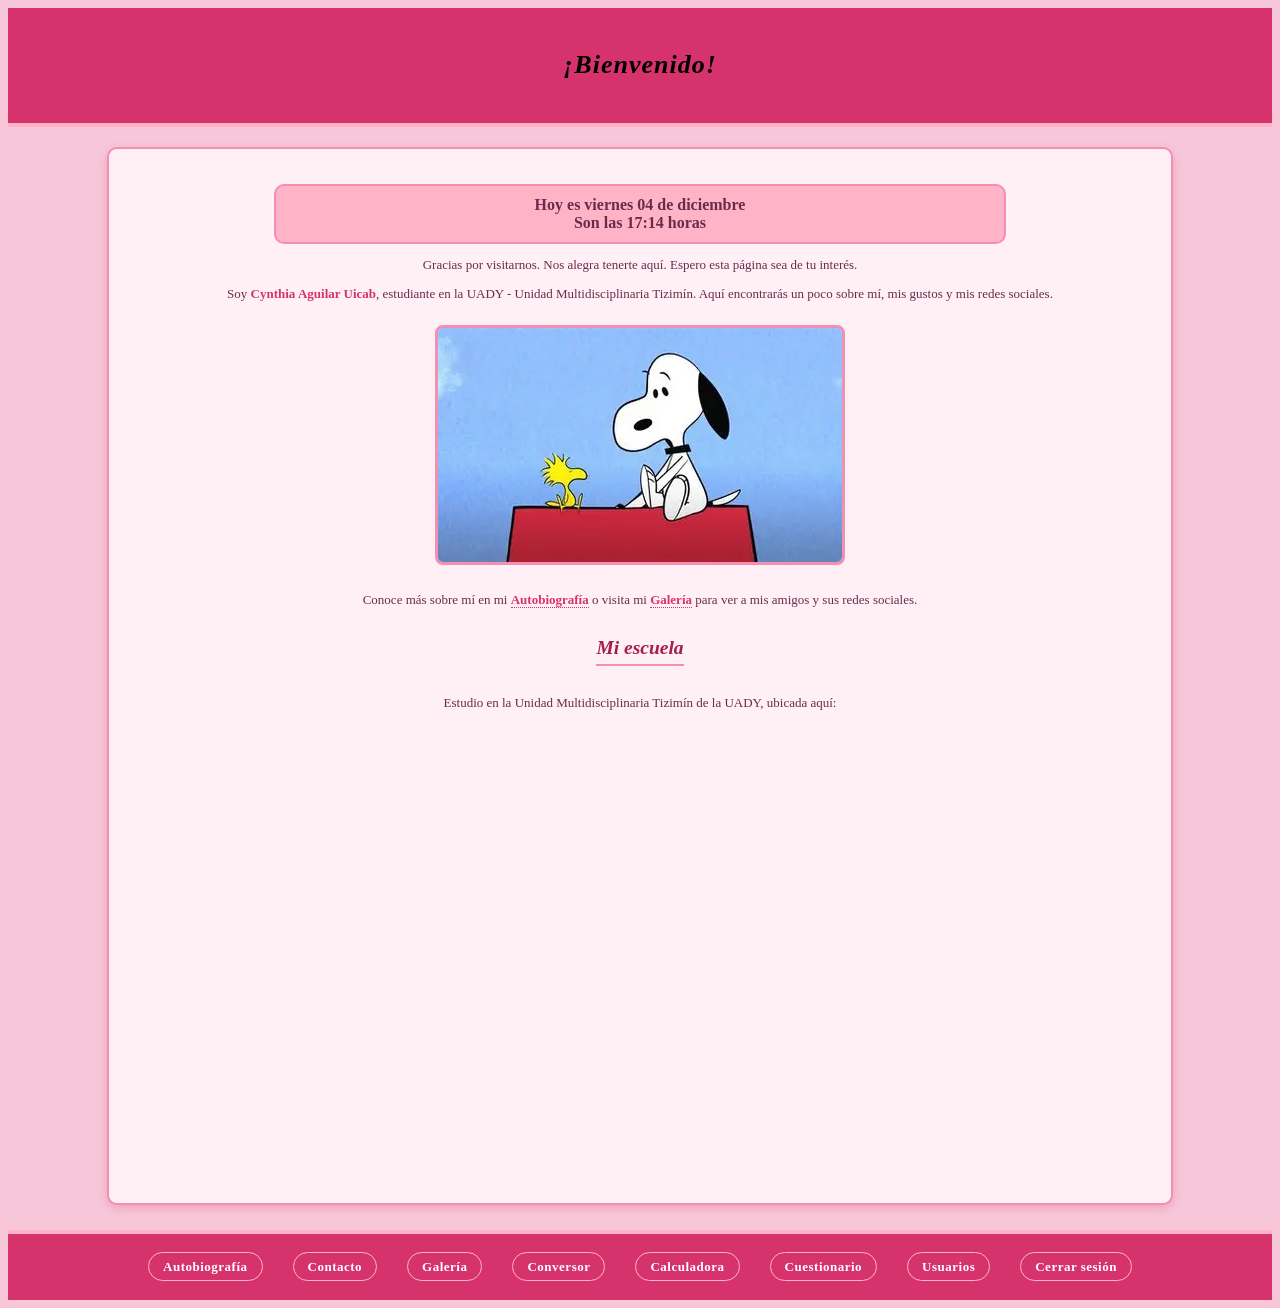
<file: index/index.html>
<!DOCTYPE html>
<html lang="es">
<head>
    <meta charset="UTF-8">
    <title>Mi página web</title>
    <meta name="author" content="Cynthia Alessandra Aguilar Uicab">
    <link rel="stylesheet" href="../css/estilos.css">
    <script type="text/javascript" src="../js/codigo.js"></script>
</head>

<body>

<header>
    <h1><em>¡Bienvenido!</em></h1>
</header>

<section>

    <div id="fecha">
        <script type="text/javascript">
            mostrar_fecha();
        </script>
    </div>

    <p>
    Gracias por visitarnos. Nos alegra tenerte aquí. Espero esta página sea de tu interés.
    </p>

    <p>
    Soy <strong>Cynthia Aguilar Uicab</strong>, estudiante en la UADY - Unidad Multidisciplinaria Tizimín. Aquí encontrarás un poco sobre mí, mis gustos y mis redes sociales.
    </p>

    <img src="../imagenes/snoppy.webp" alt="Descripción de la imagen">

    <p>
    Conoce más sobre mí en mi <a href="../autobiografia/autobiografia.html">Autobiografía</a> o visita mi <a href="../galeria/galeria.html">Galería</a> para ver a mis amigos y sus redes sociales.
    </p>

    <h2><em>Mi escuela</em></h2>

    <p>
    Estudio en la Unidad Multidisciplinaria Tizimín de la UADY, ubicada aquí:
    </p>

    <iframe src="https://www.google.com/maps/embed?pb=!1m18!1m12!1m3!1d3634.369973566061!2d-88.14397944332933!3d21.15891497581252!2m3!1f0!2f0!3f0!3m2!1i1024!2i768!4f13.1!3m3!1m2!1s0x8f522b6c741fe2ff%3A0x1a4273ac58448ae1!2sUADY%20-%20Unidad%20Multidisciplinaria%20Tizim%C3%ADn!5e0!3m2!1ses-419!2smx!4v1788193371833!5m2!1ses-419!2smx" width="600" height="450" style="border:0;" allowfullscreen="" loading="lazy" referrerpolicy="strict-origin-when-cross-origin"></iframe>
</section>

<footer>
    <nav>
        <ul>
            <li><a href="../autobiografia/autobiografia.html">Autobiografía</a></li>
            <li><a href="../contacto/contacto.html">Contacto</a></li>
            <li><a href="../galeria/galeria.html">Galería</a></li>
            <li><a href="../conversor/conversor.html">Conversor</a></li>
            <li><a href="../calculadora/calculadora.html">Calculadora</a></li>
            <li><a href="../cuestionario/cuestionario.html">Cuestionario</a></li>
            <li><a href="../db/panel.php">Usuarios</a></li>
            <li><a href="../db/logout.php">Cerrar sesión</a></li>
        </ul>
    </nav>
</footer>

</body>
</html>
</file>
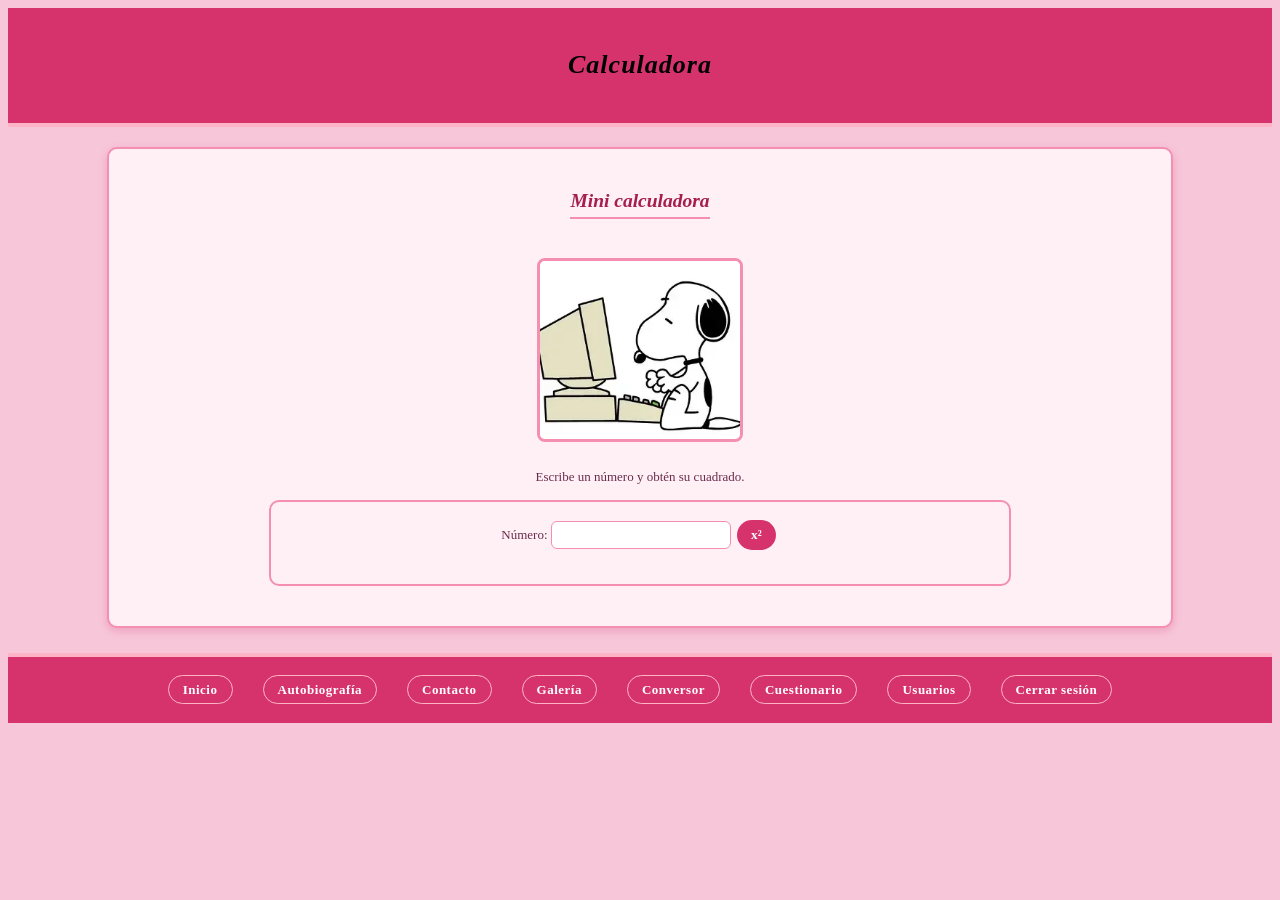
<file: calculadora/calculadora.html>
<!DOCTYPE html>
<html lang="es">
<head>
    <meta charset="UTF-8">
    <title>Calculadora</title>
    <meta name="author" content="Cynthia Alessandra Aguilar Uicab">
    <link rel="stylesheet" href="../css/estilos.css">
    <script type="text/javascript" src="../js/codigo.js"></script>
</head>

<body>

<header>
    <h1><em>Calculadora</em></h1>
</header>

<section>
    <h2><em>Mini calculadora</em></h2>
    <p>
        <img src="../imagenes/snoopy_compu.webp" alt="Snoopy usando la computadora" width="200">
    </p>
    <p>Escribe un número y obtén su cuadrado.</p>
    

    <div class="herramienta">
        <label for="num1">Número:</label>
        <input type="number" id="num1" step="1">
        <button onclick="elevar_cuadrado()">x²</button>

        <p class="resultado" id="resultado"></p>
    </div>
</section>

<footer>
    <nav>
        <ul>
            <li><a href="../index/index.html">Inicio</a></li>
            <li><a href="../autobiografia/autobiografia.html">Autobiografía</a></li>
            <li><a href="../contacto/contacto.html">Contacto</a></li>
            <li><a href="../galeria/galeria.html">Galería</a></li>
            <li><a href="../conversor/conversor.html">Conversor</a></li>
            <li><a href="../cuestionario/cuestionario.html">Cuestionario</a></li>
            <li><a href="../db/panel.php">Usuarios</a></li>
            <li><a href="../db/logout.php">Cerrar sesión</a></li>
        </ul>
    </nav>
</footer>

</body>
</html>
</file>
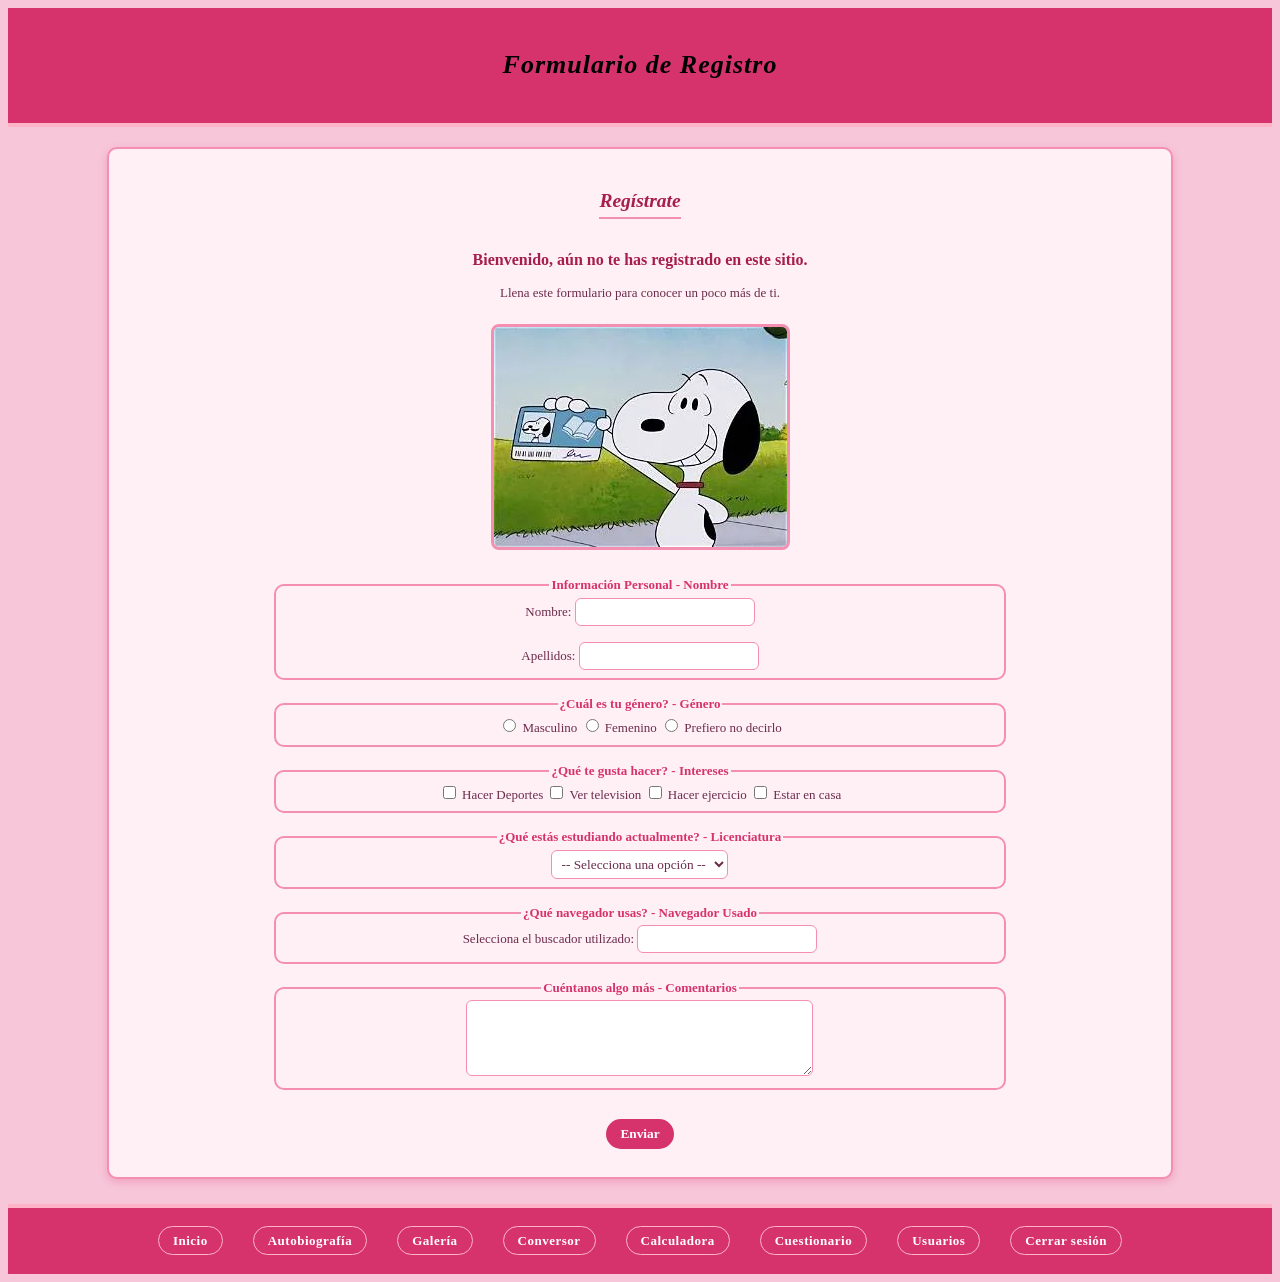
<file: contacto/contacto.html>
<!DOCTYPE html>
<html lang="es">
<head>
    <meta charset="UTF-8">
    <title>Formulario de Contacto</title>
    <meta name="author" content="Cynthia Alessandra Aguilar Uicab">
    <link rel="stylesheet" href="../css/estilos.css">
    <script type="text/javascript" src="../js/codigo.js"></script>
</head>

<body onload="saludar()">

<header>
    <h1><em>Formulario de Registro</em></h1>
</header>

<section>

    <h2><em>Regístrate</em></h2>
  
    <p class="resultado" id="saludo"></p>

    <p>Llena este formulario para conocer un poco más de ti.</p>
      <p>
        <img src="../imagenes/snoopy_credencial.webp" alt="Snoopy mostrando su credencial">
    </p>


    <form action="#" method="post" onsubmit="return validar();">

        <fieldset>
            <legend>Información Personal - Nombre</legend>
            <label for="nombre">Nombre:</label>
            <input id="nombre" name="Nombre" type="text"><br><br>
            <label for="apellidos">Apellidos:</label>
            <input id="apellidos" name="Apellidos" type="text">
        </fieldset>
        <br>

        <fieldset>
            <legend>¿Cuál es tu género? - Género</legend>
            <input type="radio" name="radio1" id="radio1">
            <label for="radio1">Masculino</label>
            <input type="radio" name="radio1" id="radio2">
            <label for="radio2">Femenino</label>
            <input type="radio" name="radio1" id="radio3">
            <label for="radio3">Prefiero no decirlo</label>
        </fieldset>
        <br>

        <fieldset>
            <legend>¿Qué te gusta hacer? - Intereses</legend>
            <input type="checkbox" name="intereses" id="deporte" value="Deportes">
            <label for="deporte">Hacer Deportes</label>
            <input type="checkbox" name="intereses" id="tv" value="Television">
            <label for="tv">Ver television</label>
            <input type="checkbox" name="intereses" id="ejercicio" value="Ejercicio">
            <label for="ejercicio">Hacer ejercicio</label>
            <input type="checkbox" name="intereses" id="estar_en_casa" value="Estar en casa">
            <label for="estar_en_casa">Estar en casa</label>
        </fieldset>
        <br>

        <fieldset>
            <legend>¿Qué estás estudiando actualmente? - Licenciatura</legend>
            <select name="select" id="licenciatura">
                <option value="">-- Selecciona una opción --</option>
                <option value="value1">Educación</option>
                <option value="value2">Contaduría</option>
                <option value="value3">Enfermería</option>
                <option value="value4">Ingeniería en software</option>
                <option value="value5">Veterinaria</option>
            </select>
        </fieldset>
        <br>

        <fieldset>
            <legend>¿Qué navegador usas? - Navegador Usado</legend>
            <label>Selecciona el buscador utilizado:
            <input list="Buscadores" name="MisBuscadores" id="navegador"></label>
            <datalist id="Buscadores">
                <option value="Chrome">
                <option value="Firefox">
                <option value="Internet Explorer">
                <option value="Opera">
                <option value="Safari">
                <option value="Microsoft Edge">
            </datalist>
        </fieldset>
        <br>

        <fieldset>
            <legend>Cuéntanos algo más - Comentarios</legend>
            <textarea id="comentarios" name="comentarios" rows="4" cols="40"></textarea>
        </fieldset>
        <br>

        <p class="error" id="errores"></p>

        <button type="submit">Enviar</button>

    </form>

</section>

<footer>
    <nav>
        <ul>
            <li><a href="../index/index.html">Inicio</a></li>
            <li><a href="../autobiografia/autobiografia.html">Autobiografía</a></li>
            <li><a href="../galeria/galeria.html">Galería</a></li>
            <li><a href="../conversor/conversor.html">Conversor</a></li>
            <li><a href="../calculadora/calculadora.html">Calculadora</a></li>
            <li><a href="../cuestionario/cuestionario.html">Cuestionario</a></li>
            <li><a href="../db/panel.php">Usuarios</a></li>
            <li><a href="../db/logout.php">Cerrar sesión</a></li>
        </ul>
    </nav>
</footer>

</body>
</html>
</file>
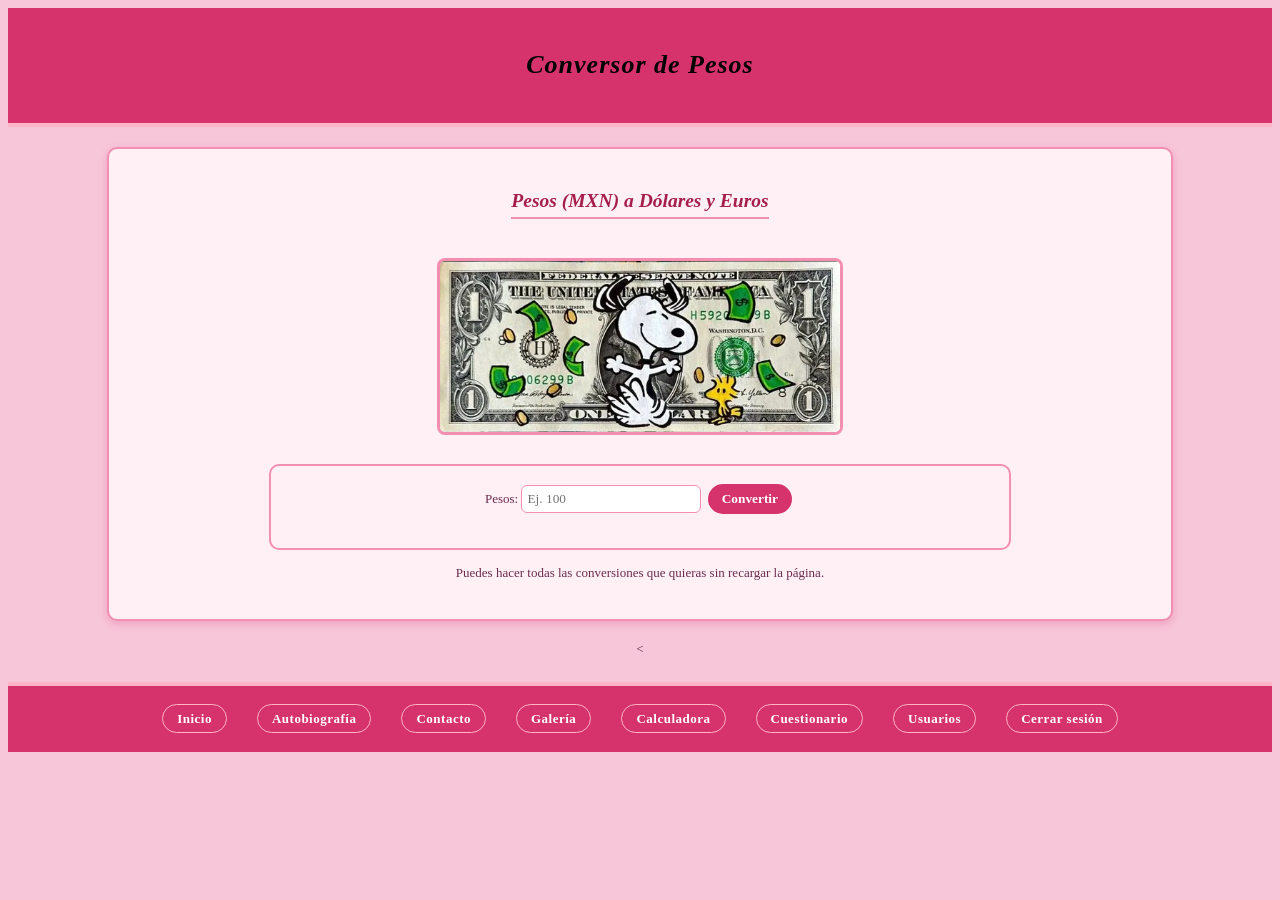
<file: conversor/conversor.html>
<!DOCTYPE html>
<html lang="es">
<head>
    <meta charset="UTF-8">
    <title>Conversor de Pesos</title>
    <meta name="author" content="Cynthia Alessandra Aguilar Uicab">
    <link rel="stylesheet" href="../css/estilos.css">
    <script type="text/javascript" src="../js/codigo.js"></script>
</head>

<body>

<header>
    <h1><em>Conversor de Pesos</em></h1>
</header>

<section>
    <h2><em>Pesos (MXN) a Dólares y Euros</em></h2>
    <p>
       <img src="../imagenes/snoopy_dolar.webp" alt="Snoopy bailando sobre un billete de un dólar" width="400">
    </p>
  

    <div class="herramienta">
        <label for="pesos">Pesos:</label>
        <input type="number" id="pesos" min="0" placeholder="Ej. 100">
        <button onclick="convertir()">Convertir</button>
        <p class="resultado" id="resultado"></p>
    </div>

    <p>Puedes hacer todas las conversiones que quieras sin recargar la página.</p>
</section>

<<footer>
    <nav>
        <ul>
            <li><a href="../index/index.html">Inicio</a></li>
            <li><a href="../autobiografia/autobiografia.html">Autobiografía</a></li>
            <li><a href="../contacto/contacto.html">Contacto</a></li>
            <li><a href="../galeria/galeria.html">Galería</a></li>
            <li><a href="../calculadora/calculadora.html">Calculadora</a></li>
            <li><a href="../cuestionario/cuestionario.html">Cuestionario</a></li>
            <li><a href="../db/panel.php">Usuarios</a></li>
            <li><a href="../db/logout.php">Cerrar sesión</a></li>
        </ul>
    </nav>
</footer>

</body>
</html>
</file>
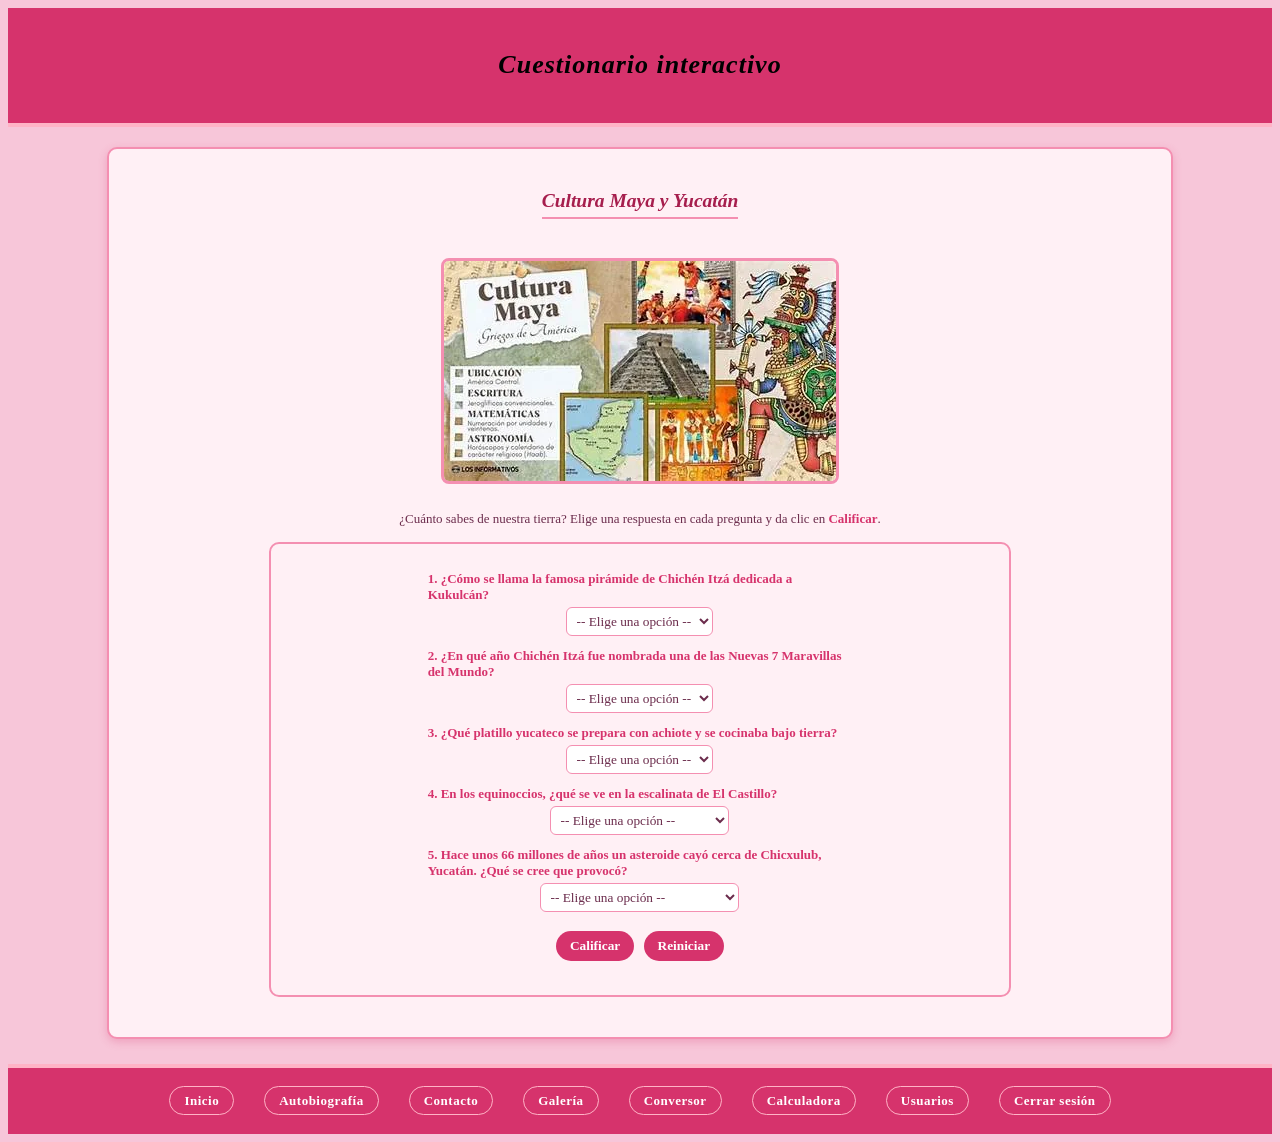
<file: cuestionario/cuestionario.html>
<!DOCTYPE html>
<html lang="es">
<head>
    <meta charset="UTF-8">
    <title>Cuestionario: Cultura Maya y Yucatán</title>
    <meta name="author" content="Cynthia Alessandra Aguilar Uicab">
    <link rel="stylesheet" href="../css/estilos.css">
    <script type="text/javascript" src="../js/codigo.js"></script>
</head>

<body>

<header>
    <h1><em>Cuestionario interactivo</em></h1>
</header>

<section>
    <h2><em>Cultura Maya y Yucatán</em></h2>
    <p>
    <img src="../imagenes/cultura_maya.webp" alt="Cultura Maya">
    </p>
    <p>¿Cuánto sabes de nuestra tierra? Elige una respuesta en cada pregunta y da clic en <strong>Calificar</strong>.</p>

    <div class="herramienta">

        <p class="pregunta"><strong>1. ¿Cómo se llama la famosa pirámide de Chichén Itzá dedicada a Kukulcán?</strong></p>
        <select id="preg1">
            <option value="">-- Elige una opción --</option>
            <option value="sol">Pirámide del Sol</option>
            <option value="castillo">El Castillo</option>
            <option value="luna">Pirámide de la Luna</option>
        </select>

        <p class="pregunta"><strong>2. ¿En qué año Chichén Itzá fue nombrada una de las Nuevas 7 Maravillas del Mundo?</strong></p>
        <select id="preg2">
            <option value="">-- Elige una opción --</option>
            <option value="1999">1999</option>
            <option value="2007">2007</option>
            <option value="2015">2015</option>
        </select>

        <p class="pregunta"><strong>3. ¿Qué platillo yucateco se prepara con achiote y se cocinaba bajo tierra?</strong></p>
        <select id="preg3">
            <option value="">-- Elige una opción --</option>
            <option value="pastor">Tacos al pastor</option>
            <option value="nogada">Chiles en nogada</option>
            <option value="pibil">Cochinita pibil</option>
        </select>

        <p class="pregunta"><strong>4. En los equinoccios, ¿qué se ve en la escalinata de El Castillo?</strong></p>
        <select id="preg4">
            <option value="">-- Elige una opción --</option>
            <option value="arcoiris">Un arcoíris</option>
            <option value="serpiente">La sombra de una serpiente</option>
            <option value="estrellas">Una lluvia de estrellas</option>
        </select>

        <p class="pregunta"><strong>5. Hace unos 66 millones de años un asteroide cayó cerca de Chicxulub, Yucatán. ¿Qué se cree que provocó?</strong></p>
        <select id="preg5">
            <option value="">-- Elige una opción --</option>
            <option value="hielo">El inicio de la Edad de Hielo</option>
            <option value="mayas">La aparición de los mayas</option>
            <option value="dinosaurios">La extinción de los dinosaurios</option>
        </select>

        <br><br>
        <button onclick="calificar()">Calificar</button>
        <button onclick="reiniciar()">Reiniciar</button>

        <p class="resultado" id="resultado"></p>
    </div>
</section>

<footer>
    <nav>
        <ul>
            <li><a href="../index/index.html">Inicio</a></li>
            <li><a href="../autobiografia/autobiografia.html">Autobiografía</a></li>
            <li><a href="../contacto/contacto.html">Contacto</a></li>
            <li><a href="../galeria/galeria.html">Galería</a></li>
            <li><a href="../conversor/conversor.html">Conversor</a></li>
            <li><a href="../calculadora/calculadora.html">Calculadora</a></li>
            <li><a href="../db/panel.php">Usuarios</a></li>
            <li><a href="../db/logout.php">Cerrar sesión</a></li>
        </ul>
    </nav>
</footer>
</body>
</html>
</file>
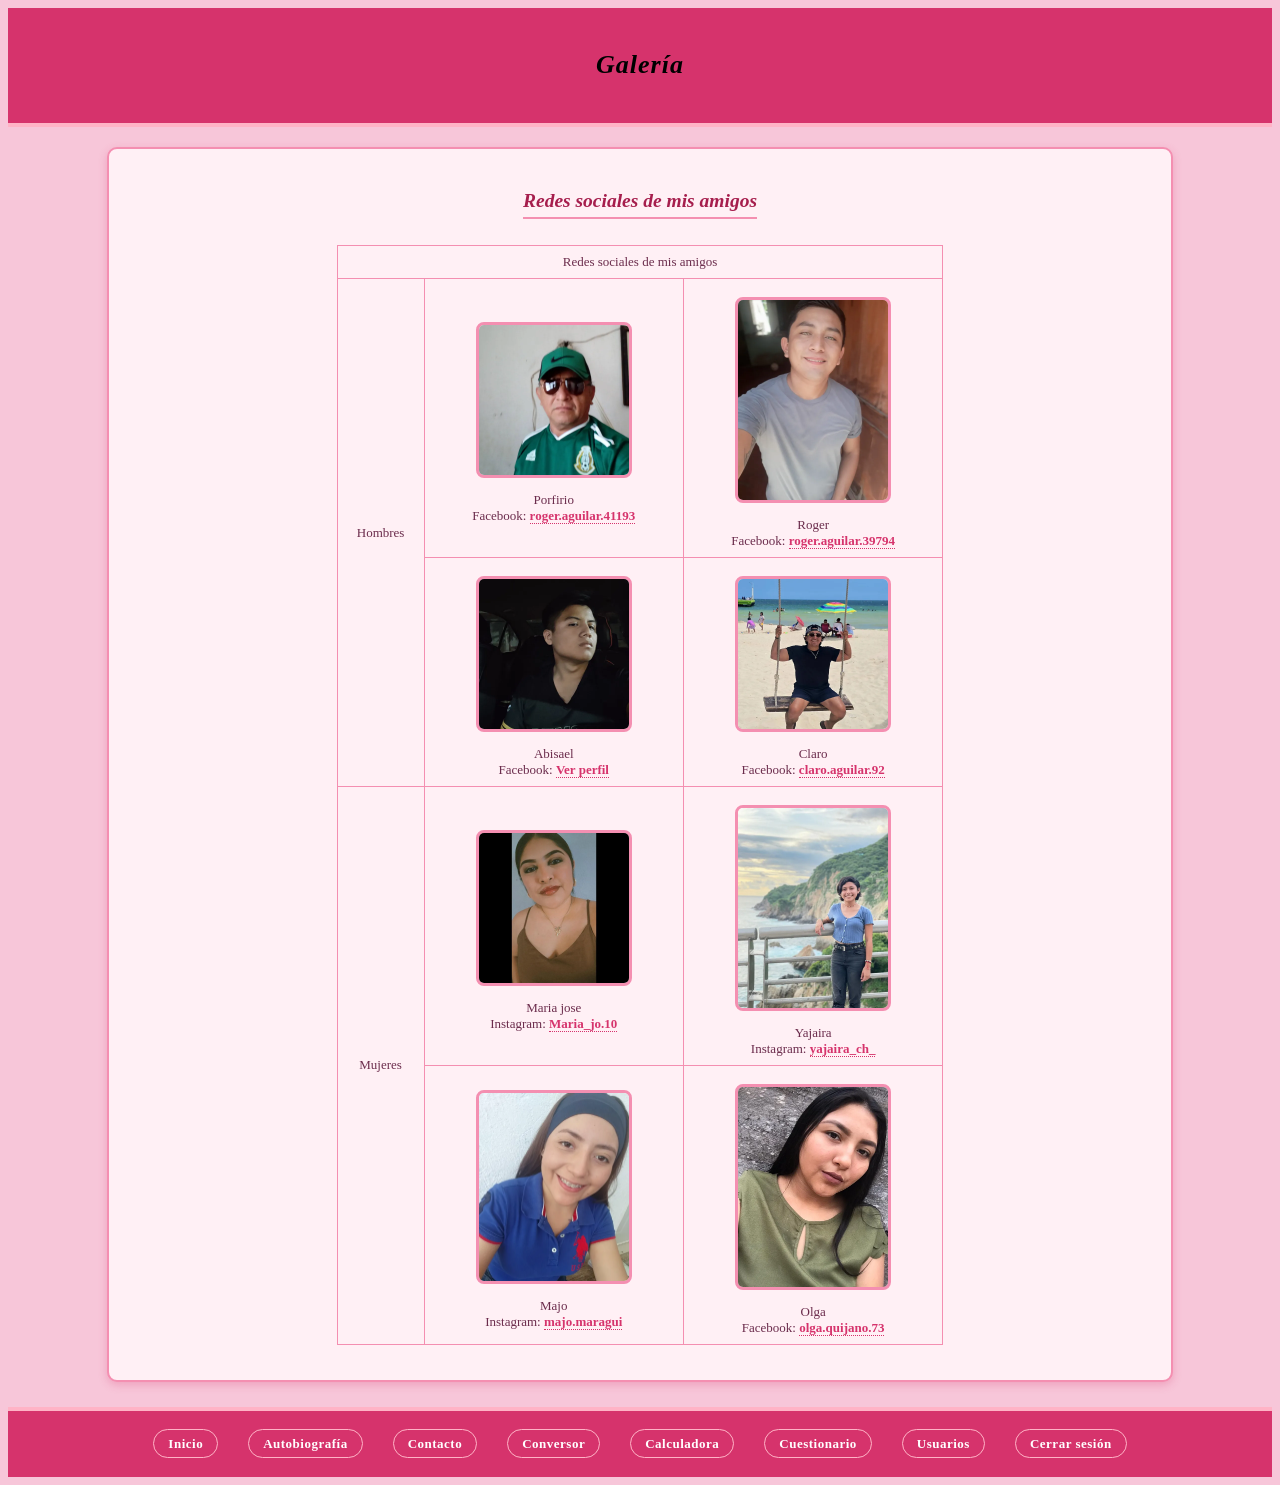
<file: galeria/galeria.html>
<!DOCTYPE html>
<html lang="es">
<head>
    <meta charset="UTF-8">
    <title>Galería</title>
    <meta name="author" content="Cynthia Alessandra Aguilar Uicab">
    <link rel="stylesheet" href="../css/estilos.css">
</head>

<body>

<header>
    <h1><em>Galería</em></h1>
</header>

<section>

    <h2><em>Redes sociales de mis amigos</em></h2>

    <table>
        <thead>
            <tr>
                <td colspan="3">Redes sociales de mis amigos</td>
            </tr>
        </thead>
        <tbody>
            <tr>
                <td rowspan="2">Hombres</td>
                <td>
                    <img src="../imagenes/porfirio.webp" alt="Porfirio" width="150"><br>
                    Porfirio<br>
                    Facebook: <a href="https://www.facebook.com/roger.aguilar.41193">roger.aguilar.41193</a>
                </td>
                <td>
                    <img src="../imagenes/roger.webp" alt="Roger" width="150"><br>
                    Roger<br>
                    Facebook: <a href="https://www.facebook.com/roger.aguilar.39794">roger.aguilar.39794</a>
                </td>
            </tr>
            <tr>
                <td>
                    <img src="../imagenes/abisael.webp" alt="Abisael" width="150"><br>
                    Abisael<br>
                    Facebook: <a href="https://www.facebook.com/profile.php?id=61577253337051">Ver perfil</a>
                </td>
                <td>
                    <img src="../imagenes/claro.webp" alt="Claro Aguilar" width="150"><br>
                    Claro<br>
                    Facebook: <a href="https://www.facebook.com/claro.aguilar.92">claro.aguilar.92</a>
                </td>
            </tr>
            <tr>
                <td rowspan="2">Mujeres</td>
                <td>
                    <img src="../imagenes/mariajoose.webp" alt="Mariajoose" width="150"><br>
                    Maria jose<br>
                    Instagram: <a href="https://www.instagram.com/Maria_jo.10">Maria_jo.10</a>
                </td>
                <td>
                    <img src="../imagenes/yajaira_pequena.webp" alt="Foto de Yajaira" width="150"><br>
                    Yajaira<br>
                    Instagram: <a href="https://www.instagram.com/yajaira_ch_">yajaira_ch_</a>
                </td>
            </tr>
            <tr>
                <td>
                    <img src="../imagenes/majoaguilar.webp" alt="Majo" width="150"><br>
                    Majo<br>
                    Instagram: <a href="https://www.instagram.com/majo.maragui">majo.maragui</a>
                </td>
                <td>
                    <img src="../imagenes/olga.webp" alt="Olga" width="150"><br>
                    Olga<br>
                    Facebook: <a href="https://www.facebook.com/olga.quijano.73">olga.quijano.73</a>
                </td>
            </tr>
        </tbody>
    </table>

</section>

<footer>
    <nav>
        <ul>
            <li><a href="../index/index.html">Inicio</a></li>
            <li><a href="../autobiografia/autobiografia.html">Autobiografía</a></li>
            <li><a href="../contacto/contacto.html">Contacto</a></li>
            <li><a href="../conversor/conversor.html">Conversor</a></li>
            <li><a href="../calculadora/calculadora.html">Calculadora</a></li>
            <li><a href="../cuestionario/cuestionario.html">Cuestionario</a></li>
            <li><a href="../db/panel.php">Usuarios</a></li>
            <li><a href="../db/logout.php">Cerrar sesión</a></li>
        </ul>
    </nav>
</footer>
</body>
</html>
</file>
<file: css/estilos.css>
body{
    background-color: #F7C6D9;
    color: #6B2C4C;
    font-family: Georgia, 'Times New Roman', serif;
    font-size: small;
    text-align: center;
}

/* ============================
   ENCABEZADO (header)
   ============================ */
header{
    background-color: #D6336C;
    color: #FFFFFF;
    padding: 25px 20px;
    border-bottom: solid 4px #FFB3C6;
}

header h1{
    color: #000000;
    font-family: Georgia, serif;
    letter-spacing: 1px;
}

header h1 em{
    color: #000000;
    font-style: italic;
}

/* ============================
   CONTENIDO PRINCIPAL (section)
   ============================ */
section{
    background-color: #FFF0F5;
    color: #6B2C4C;
    margin: 20px auto;
    padding: 25px;
    width: 80%;
    border: solid 2px #F48FB1;
    border-radius: 10px;
    box-shadow: 0 3px 8px rgba(214, 51, 108, 0.25);
}

section h2{
    color: #D6336C;
    font-family: Georgia, serif;
    border-bottom: 2px solid #F48FB1;
    display: inline-block;
    padding-bottom: 5px;
}

section a{
    color: #D6336C;
    font-weight: bold;
    text-decoration: none;
    border-bottom: 1px dotted #D6336C;
}

section a:hover{
    color: #A61E4D;
}

/* ============================
   PIE DE PÁGINA (footer)
   ============================ */
footer{
    background-color: #D6336C;
    color: #FFFFFF;
    padding: 15px;
    border-top: 4px solid #FFB3C6;
    margin-top: 25px;
}

/* ============================
   MENÚ DE NAVEGACIÓN (nav)
   ============================ */
nav ul{
    display: flex;
    list-style-type: none;
    margin: 0;
    padding: 0;
    justify-content: center;
}

nav li{
    padding: 10px 15px;
}

nav a{
    color: #FFFFFF;
    background-color: transparent;
    padding: 6px 14px;
    border: 1px solid #FFB3C6;
    text-decoration: none;
    border-radius: 15px;
    font-weight: bold;
    letter-spacing: 0.5px;
}

nav a:hover{
    text-decoration: none;
    color: #D6336C;
    background-color: #FFB3C6;
}

/* ============================
   TEXTO Y LISTAS
   ============================ */
section li{
    text-align: left;
    width: 60%;
    margin-left: 20%;
}

section table{
    text-align: center;
    width: 60%;
    margin: 10px auto;
    border: 1px solid #F48FB1;
    border-collapse: collapse;
}

section table td{
    border: 1px solid #F48FB1;
    padding: 8px;
}

em{
    color: #A61E4D;
    font-style: italic;
}

strong{
    color: #D6336C;
}

/* ============================
   IMÁGENES
   ============================ */
img{
    border: 3px solid #F48FB1;
    border-radius: 8px;
    margin: 10px;
}

/* ============================
   INTERACTIVIDAD JS
   ============================ */
nav ul{
    flex-wrap: wrap;
}

#fecha{
    background-color: #FFB3C6;
    color: #6B2C4C;
    border: 2px solid #F48FB1;
    border-radius: 10px;
    padding: 10px;
    margin: 10px auto;
    width: 70%;
    font-weight: bold;
    font-size: medium;
}

.herramienta{
    background-color: #FFF0F5;
    border: 2px solid #F48FB1;
    border-radius: 10px;
    padding: 15px;
    margin: 15px auto;
    width: 70%;
}

input[type="number"],
input[type="text"],
input[list],
textarea,
select{
    border: 1px solid #F48FB1;
    border-radius: 6px;
    padding: 5px;
    color: #6B2C4C;
    background-color: #FFFFFF;
    font-family: Georgia, serif;
}

button{
    background-color: #D6336C;
    color: #FFFFFF;
    border: none;
    border-radius: 15px;
    padding: 7px 14px;
    margin: 3px;
    font-family: Georgia, serif;
    font-weight: bold;
    cursor: pointer;
}

button:hover{
    background-color: #A61E4D;
}

.resultado{
    color: #A61E4D;
    font-weight: bold;
    font-size: medium;
}

.pregunta{
    text-align: left;
    width: 60%;
    margin: 12px auto 4px auto;
}

fieldset{
    border: 2px solid #F48FB1;
    border-radius: 10px;
    width: 70%;
    margin: 0 auto;
}

legend{
    color: #D6336C;
    font-weight: bold;
}

.error{
    color: #A61E4D;
    font-weight: bold;
    text-align: left;
    width: 60%;
    margin: 10px auto;
}

/* ===== Módulo de usuarios ===== */
.modulo-usuarios {
  max-width: 420px;
  margin: 10px auto;
  padding: 24px;
  background: #fff;
  border-radius: 12px;
  box-shadow: 0 4px 14px rgba(0, 0, 0, 0.15);
}
.modulo-usuarios.ancho { max-width: 1000px; }
.modulo-usuarios h1, .modulo-usuarios h2 { text-align: center; }
.modulo-usuarios label { display: block; margin: 12px 0 4px; font-size: 0.95rem; }
.modulo-usuarios input[type=text],
.modulo-usuarios input[type=password],
.modulo-usuarios select {
  width: 100%;
  padding: 10px;
  border: 1px solid #F48FB1;
  border-radius: 8px;
  font-size: 1rem;
  box-sizing: border-box;
}
.modulo-usuarios input[type=radio],
.modulo-usuarios input[type=checkbox] { margin-right: 4px; }
.modulo-usuarios div > label { display: inline-block; margin-right: 12px; }
.modulo-usuarios button,
.modulo-usuarios .btn {
  display: inline-block;
  margin-top: 16px;
  padding: 10px 18px;
  border: 0;
  border-radius: 8px;
  background: #a31f4e;
  color: #fff;
  font-size: 0.95rem;
  cursor: pointer;
  text-decoration: none;
}
.modulo-usuarios button:hover,
.modulo-usuarios .btn:hover { opacity: 0.9; }
.modulo-usuarios .peligro { background: #dc2626; }
.modulo-usuarios .mensaje {
  width: auto;
  margin: 0 0 12px 0;
  padding: 10px 12px;
  border-radius: 8px;
  text-align: center;
}
.modulo-usuarios .error { background: #fee2e2; color: #991b1b; }
.modulo-usuarios .ok { background: #dcfce7; color: #166534; }
.modulo-usuarios p { text-align: center; }

/* Tabla de usuarios */
.tabla-scroll { overflow-x: auto; }
section .tabla-usuarios {
  width: 100%;
  margin: 10px 0;
  border: none;
  border-collapse: collapse;
  font-size: 0.9rem;
}
section .tabla-usuarios th,
section .tabla-usuarios td {
  padding: 10px;
  text-align: left;
  border: none;
  border-bottom: 1px solid #F48FB1;
}
section .tabla-usuarios th { background: #FFF0F5; }
.acciones { display: flex; gap: 6px; align-items: center; }
section .acciones .btn { margin-top: 0; padding: 6px 12px; border-bottom: 0; color: #fff; }
.acciones form { margin: 0; }

/* Quita la tarjeta blanca doble (el módulo ya va dentro de <section>) */
section .modulo-usuarios {
  background: none;
  box-shadow: none;
  padding: 0;
  margin: 0 auto;
}
</file>
